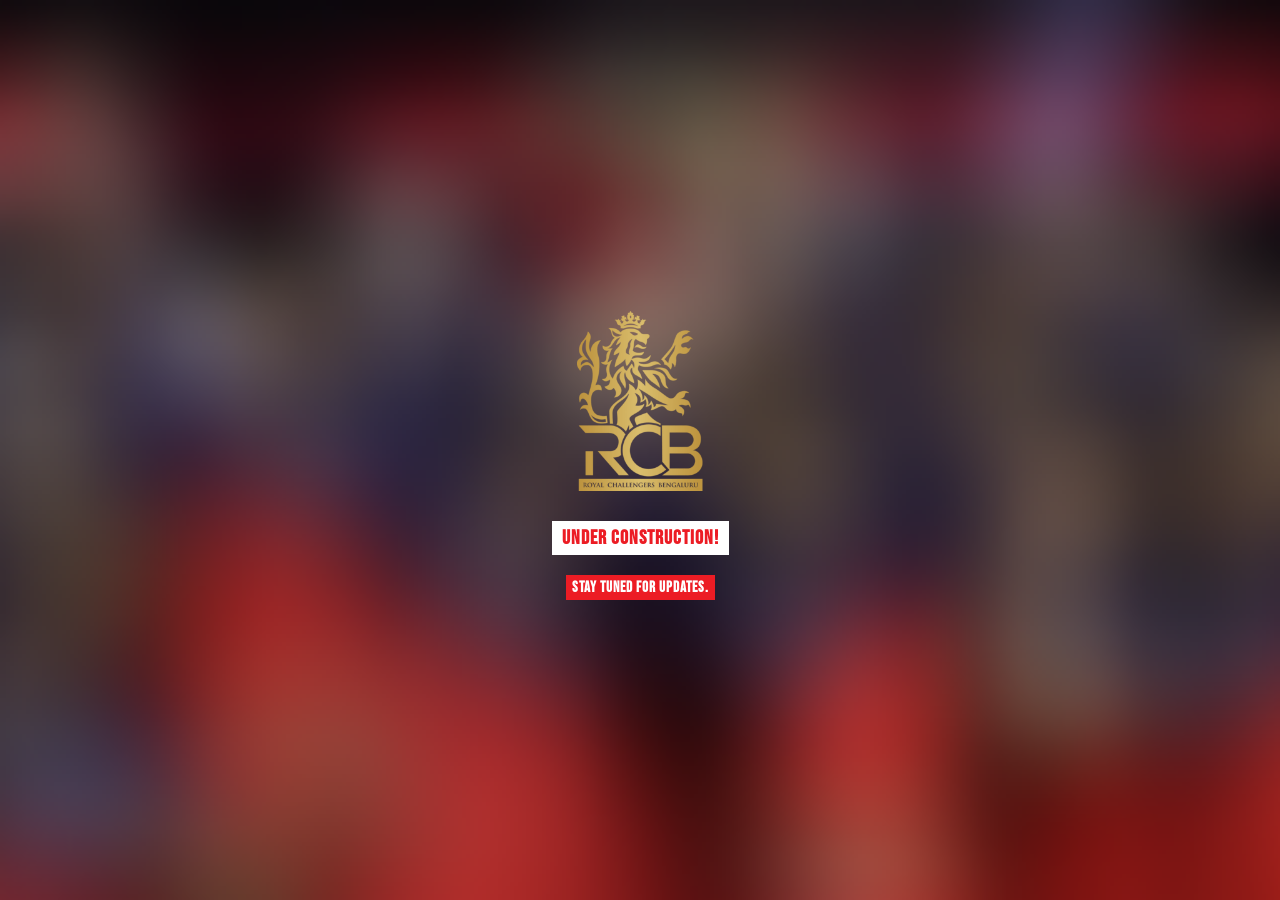
<file: index.html>
<!DOCTYPE html>
<html lang="en">

<head>
    <meta charset="UTF-8">
    <meta name="viewport" content="width=device-width, initial-scale=1.0">
    <link rel="preconnect" href="https://fonts.googleapis.com">
    <link rel="preconnect" href="https://fonts.gstatic.com" crossorigin>
    <link href="https://fonts.googleapis.com/css2?family=Bebas+Neue&display=swap" rel="stylesheet">
    <link rel="stylesheet" href="maint-style.css">
    <title>RCB-Play Bold</title>
</head>

<body>

    <div class="maint-flex">
        <img src="images/logo.png" alt="" class="maint-image">
        <h1 class="maint-heading">UNDER CONSTRUCTION!</h1>
        <h2 class="maint-subheading">Stay tuned for updates.</h2>
    </div>





</body>

</html>
</file>
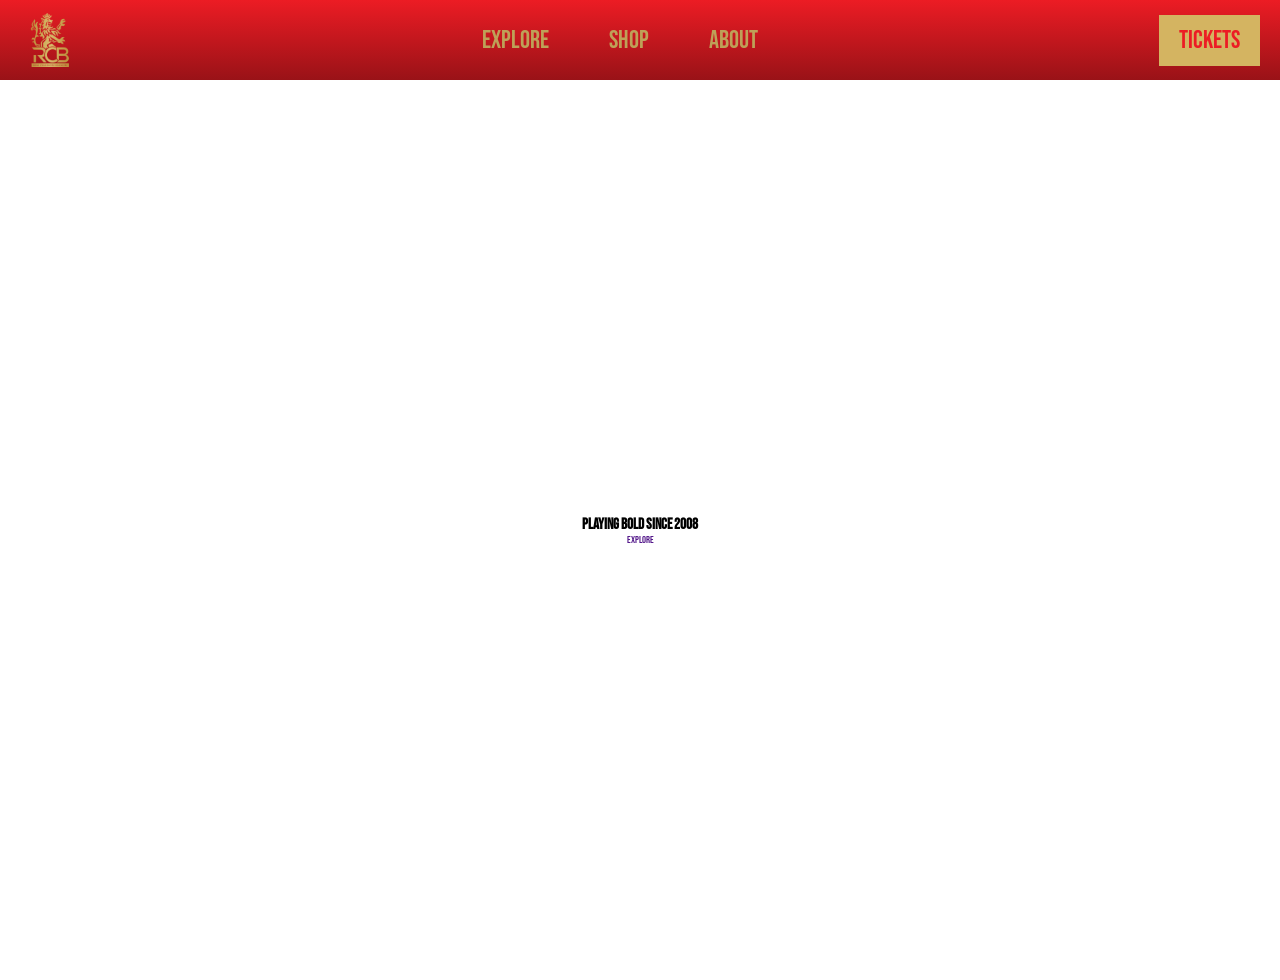
<file: home.html>
<!DOCTYPE html>
<html lang="en">

<head>
    <meta charset="UTF-8">
    <meta name="viewport" content="width=device-width, initial-scale=1.0">
    <link rel="preconnect" href="https://fonts.googleapis.com">
    <link rel="preconnect" href="https://fonts.gstatic.com" crossorigin>
    <link href="https://fonts.googleapis.com/css2?family=Bebas+Neue&display=swap" rel="stylesheet">
    <link rel="stylesheet" href="style.css">

    <title>RCB-Play Bold</title>
</head>

<body>

    <header>
        <nav>
            <img src="images/logo.png" alt="" class="nav-logo">
            <div>
                <ul class="nav-links">
                    <li><a href="#" class="nav-sublinks">Explore</a></li>
                    <li><a href="#" class="nav-sublinks">Shop</a></li>
                    <li><a href="#" class="nav-sublinks">About</a></li>
                </ul>
            </div>
            <a href="#" class="btn-primary nav-tickets">TICKETS</a>
        </nav>
    </header>

    <main>
        <section class="hero-section">

            <div class="hero-flex">
                <h1>PLAYING BOLD SINCE 2008</h1>
                <a href="">EXPLORE</a>
            </div>


        </section>
    </main>

</body>

</html>
</file>
<file: maint-style.css>
* {
    margin: 0;
    padding: 0;
    box-sizing: border-box;
    font-family: bebas neue;
}

html {
    font-size: 62.5%;
}

:root {
    --primary-red: #EC1C24;
    --white: white;

}


/*     ----MAINTENANCE PAGE----     */

body {
    background-image: url(images/image.png);
    background-repeat: no-repeat;
    background-position: center;
    background-size: cover;
}

.maint-flex {
    display: flex;
    flex-direction: column;
    justify-content: center;
    align-items: center;
    height: 100vh;
    gap: 2rem;
    letter-spacing: 1px;
}

.maint-image {
    width: 20rem;
}

.maint-heading {
    background-color: var(--white);
    color: var(--primary-red);
    padding: 0.5rem 1rem;

}

.maint-subheading {
    background-color: var(--primary-red);
    color: var(--white);
    padding: 0.3rem 0.6rem;
}
</file>
<file: style.css>
* {
    margin: 0;
    padding: 0;
    box-sizing: border-box;
    font-family: bebas neue;
    transition: 0.3s;
}

html {
    font-size: 62.5%;
}

:root {
    --primary-red: #EC1C24;
    --white: white;
    --primary-gold: #BEA158;


}

a {
    text-decoration: none;
}

ul,
ol {
    list-style-type: none;
}



/*     ----HERO SECTION----     */

.btn-primary {
    border-style: none;
    padding: 1rem 2rem;
    background-color: #D4B461;
}



nav {
    display: flex;
    justify-content: space-between;
    padding: 1rem 2rem;
    align-items: center;
    background: linear-gradient(#EC1C24, #991217);
}

.nav-logo {
    width: 6rem;
}

.nav-links {
    display: flex;
    gap: 6rem;
    font-size: 2.5rem;
}

.nav-sublinks {
    color: var(--primary-gold);
    display: inline-block;
}

.nav-tickets {
    font-size: 2.5rem;
    color: var(--primary-red);
}

.nav-tickets:hover {
    scale: 1.05;
    box-shadow: 0.5px 0.5px 10px gray;
}

.nav-sublinks:hover {
    scale: 1.05;
}

.hero-flex {
    height: 100vh;
    display: flex;
    flex-direction: column;
    justify-content: center;
    align-items: center;
}
</file>
